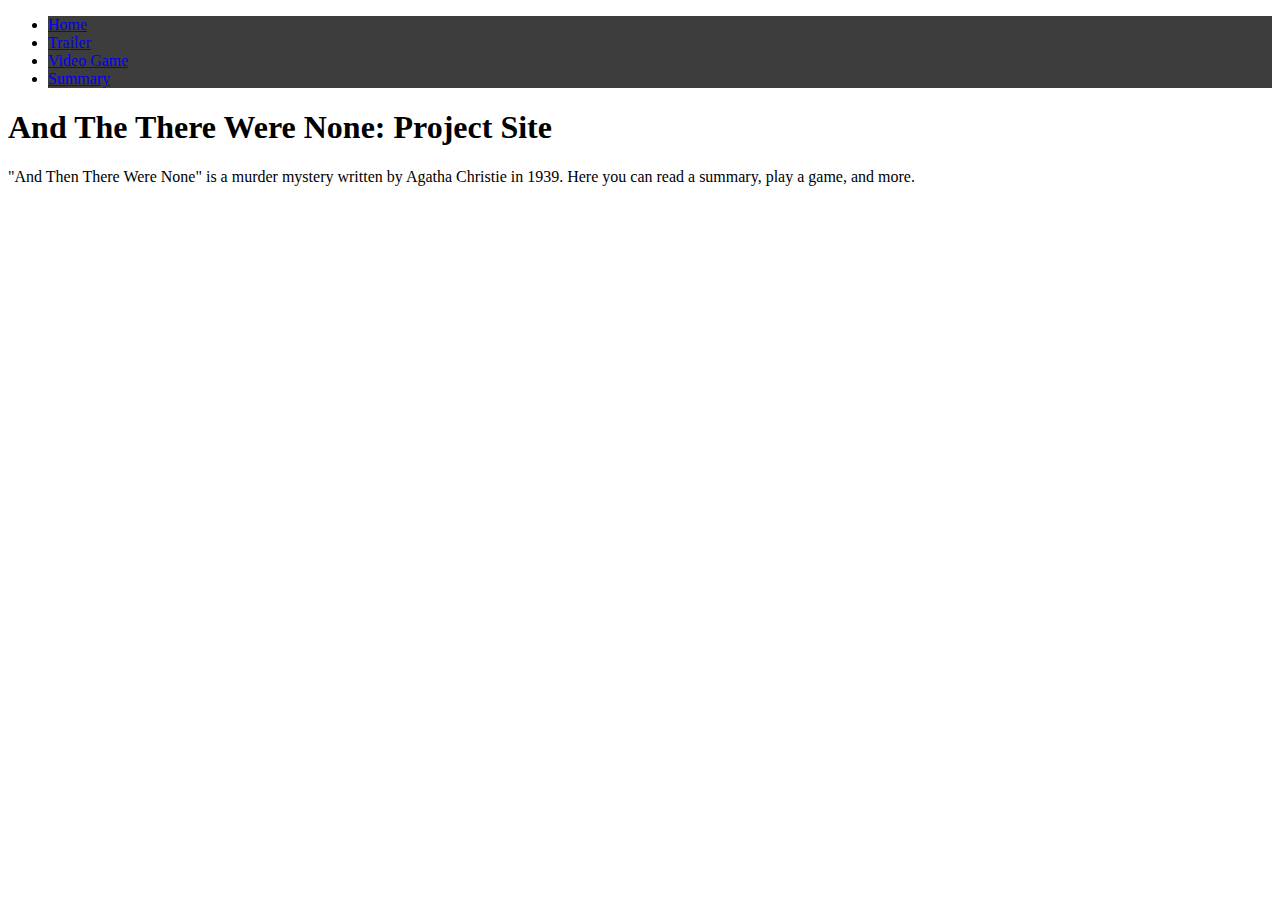
<file: index.html>
<!DOCTYPE html>
<html>
<head>
<title>Home</title>
<link href = "style.css" rel="stylesheet" type = "test/css" />

</head>
<body>
	<nav>
		<ul>
			<li style="background-color:#3D3D3E"><a href="index.html">Home</a></li>
			<li style="background-color:#3D3D3E"><a href="trailer.html">Trailer</a></li>
			<li style="background-color:#3D3D3E"><a href="game.html">Video Game</a></li>
			<li style="background-color:#3D3D3E"><a href="summary.html">Summary</a></li>
		</ul>		
	</nav>
	<h1> And The There Were None: Project Site</h1>
	<article>
		<p>"And Then There Were None" is a murder mystery written by Agatha Christie in 1939. Here you can read a summary, play a game, and more.</p>
	</article>
</body>
</html>
</file>
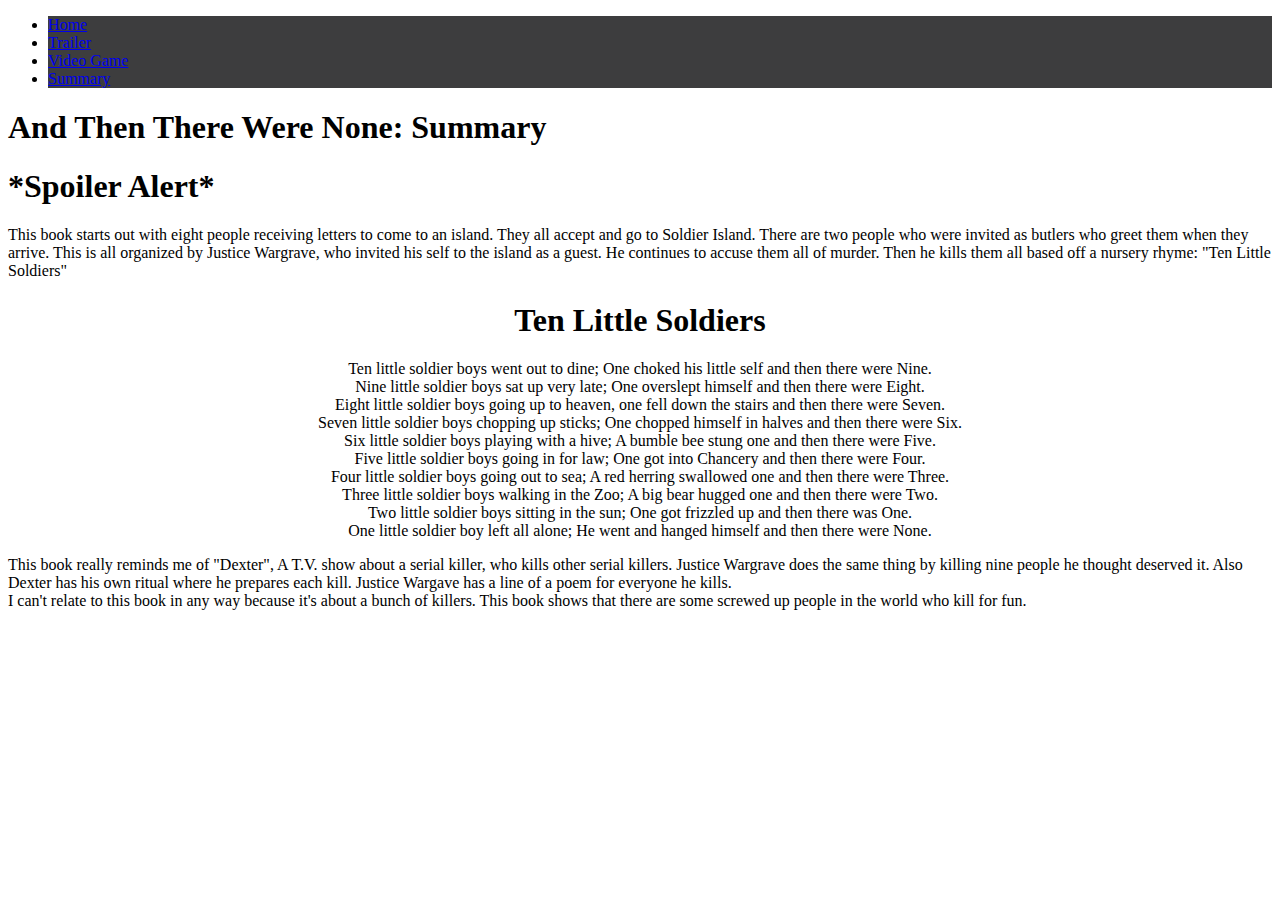
<file: summary.html>
<!DOCTYPE html>
<html>
<head>
<title>Summary</title>
<link href = "style.css" rel="stylesheet" type = "test/css" />

</head>
<body>
	<nav>
		<ul>
			<li style="background-color:#3D3D3E"><a href="index.html">Home</a></li>
			<li style="background-color:#3D3D3E"><a href="trailer.html">Trailer</a></li>
			<li style="background-color:#3D3D3E"><a href="game.html">Video Game</a></li>
			<li style="background-color:#3D3D3E"><a href="summary.html">Summary</a></li>
		</ul>		
	</nav>
	<h1>And Then There Were None: Summary</h1>
	<article>
	<h1>*Spoiler Alert*</h1>
		<p>This book starts out with eight people receiving letters to come to an island. They all accept and go to Soldier Island. There are two people who were invited as butlers who greet them when they arrive. This is all organized by Justice Wargrave, who invited his self to the island as a guest. He continues to accuse them all of murder. Then he kills them all based off a nursery rhyme: "Ten Little Soldiers"</p>
	</article>
	<article style="text-align:center;">
	<h1>Ten Little Soldiers</h1>
	<p>Ten little soldier boys went out to dine; One choked his little self and then there were Nine.
<br>
Nine little soldier boys sat up very late; One overslept himself and then there were Eight.
<br>
Eight little soldier boys going up to heaven, one fell down the stairs and then there were Seven.
<br>
Seven little soldier boys chopping up sticks; One chopped himself in halves and then there were Six.
<br>
Six little soldier boys playing with a hive; A bumble bee stung one and then there were Five.
<br>
Five little soldier boys going in for law; One got into Chancery and then there were Four.
<br>
Four little soldier boys going out to sea; A red herring swallowed one and then there were Three.
<br>
Three little soldier boys walking in the Zoo; A big bear hugged one and then there were Two.
<br>
Two little soldier boys sitting in the sun; One got frizzled up and then there was One.
<br>
One little soldier boy left all alone; He went and hanged himself and then there were None.
</p>
</article>

<article>
<p>This book really reminds me of "Dexter", A T.V. show about a serial killer, who kills other serial killers. Justice Wargrave does the same thing by killing nine people he thought deserved it. Also Dexter has his own ritual where he prepares each kill. Justice Wargave has a line of a poem for everyone he kills.<br>	I can't relate to this book in any way because it's about a bunch of killers. This book shows that there are some screwed up people in the world who kill for fun.</p>
</article>
</body>
</html>
</file>
<file: style.css>
body{ 
	margin:40px; 
	background:#666; 
}
#my_canvas{
	margin:0 auto;
	background:#FFF; 
	border:#000 1px solid; 
}
#text{
	float:none; 
	width:600px;
}
h1{
	text-align:center;
}
video{
    width:600px;
	margin-right: auto; 
	margin-left: auto;
	text-align: center
	
}
article{
	text-align:left;
	margin-left:auto;
	margin-right:auto;
	border:solid 2px black;
	padding:20px;
}
nav{
	text-align:center;
	margin: 0 auto;
	text-decoration:none;
	height:50px;
	color:red;
	width:1080px;
}
nav li{
	
	font:bold 18px Georgia, serif;
	padding:10px;
	list-style-type: none;
	display: inline;
	border:solid 1px black;
	float: center;
}



/* Unvisited/visited links in horizontal bar */
nav a:link, nav a:visited {
   
    color: black;

}
</file>
